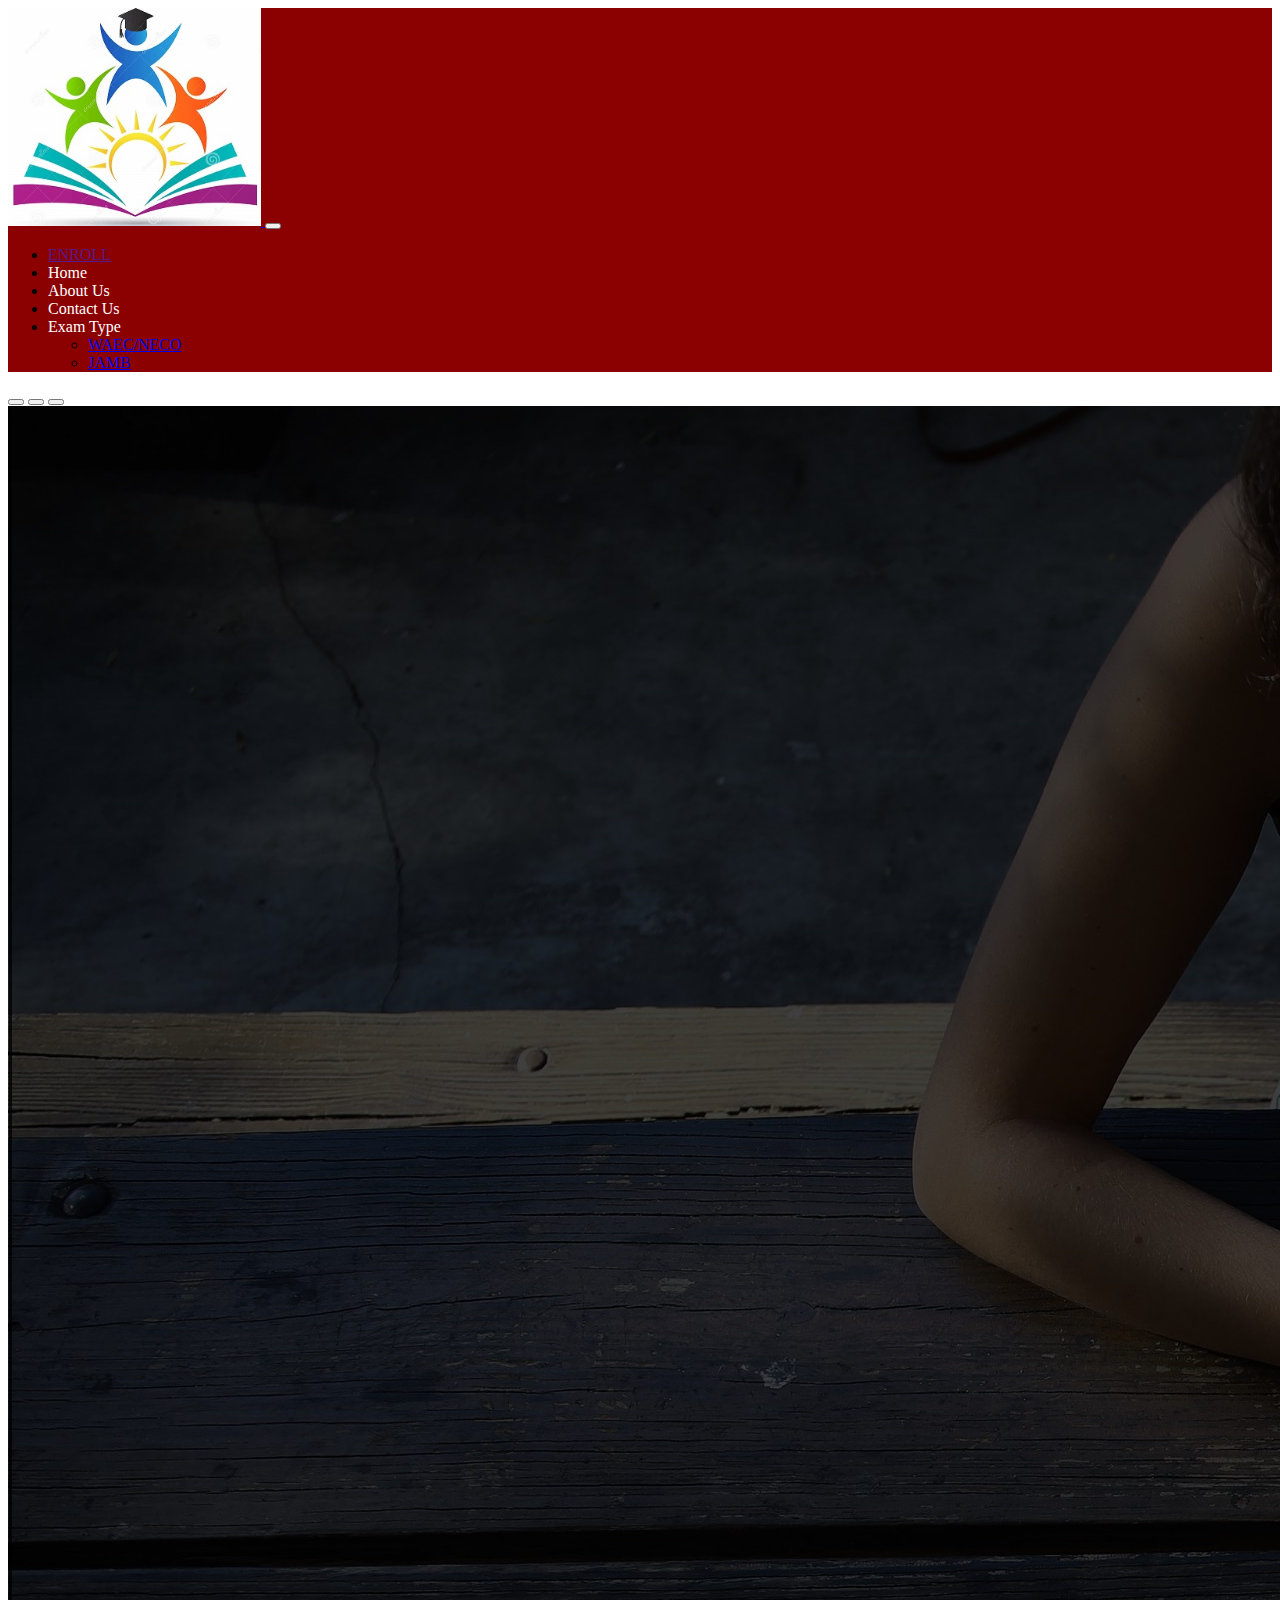
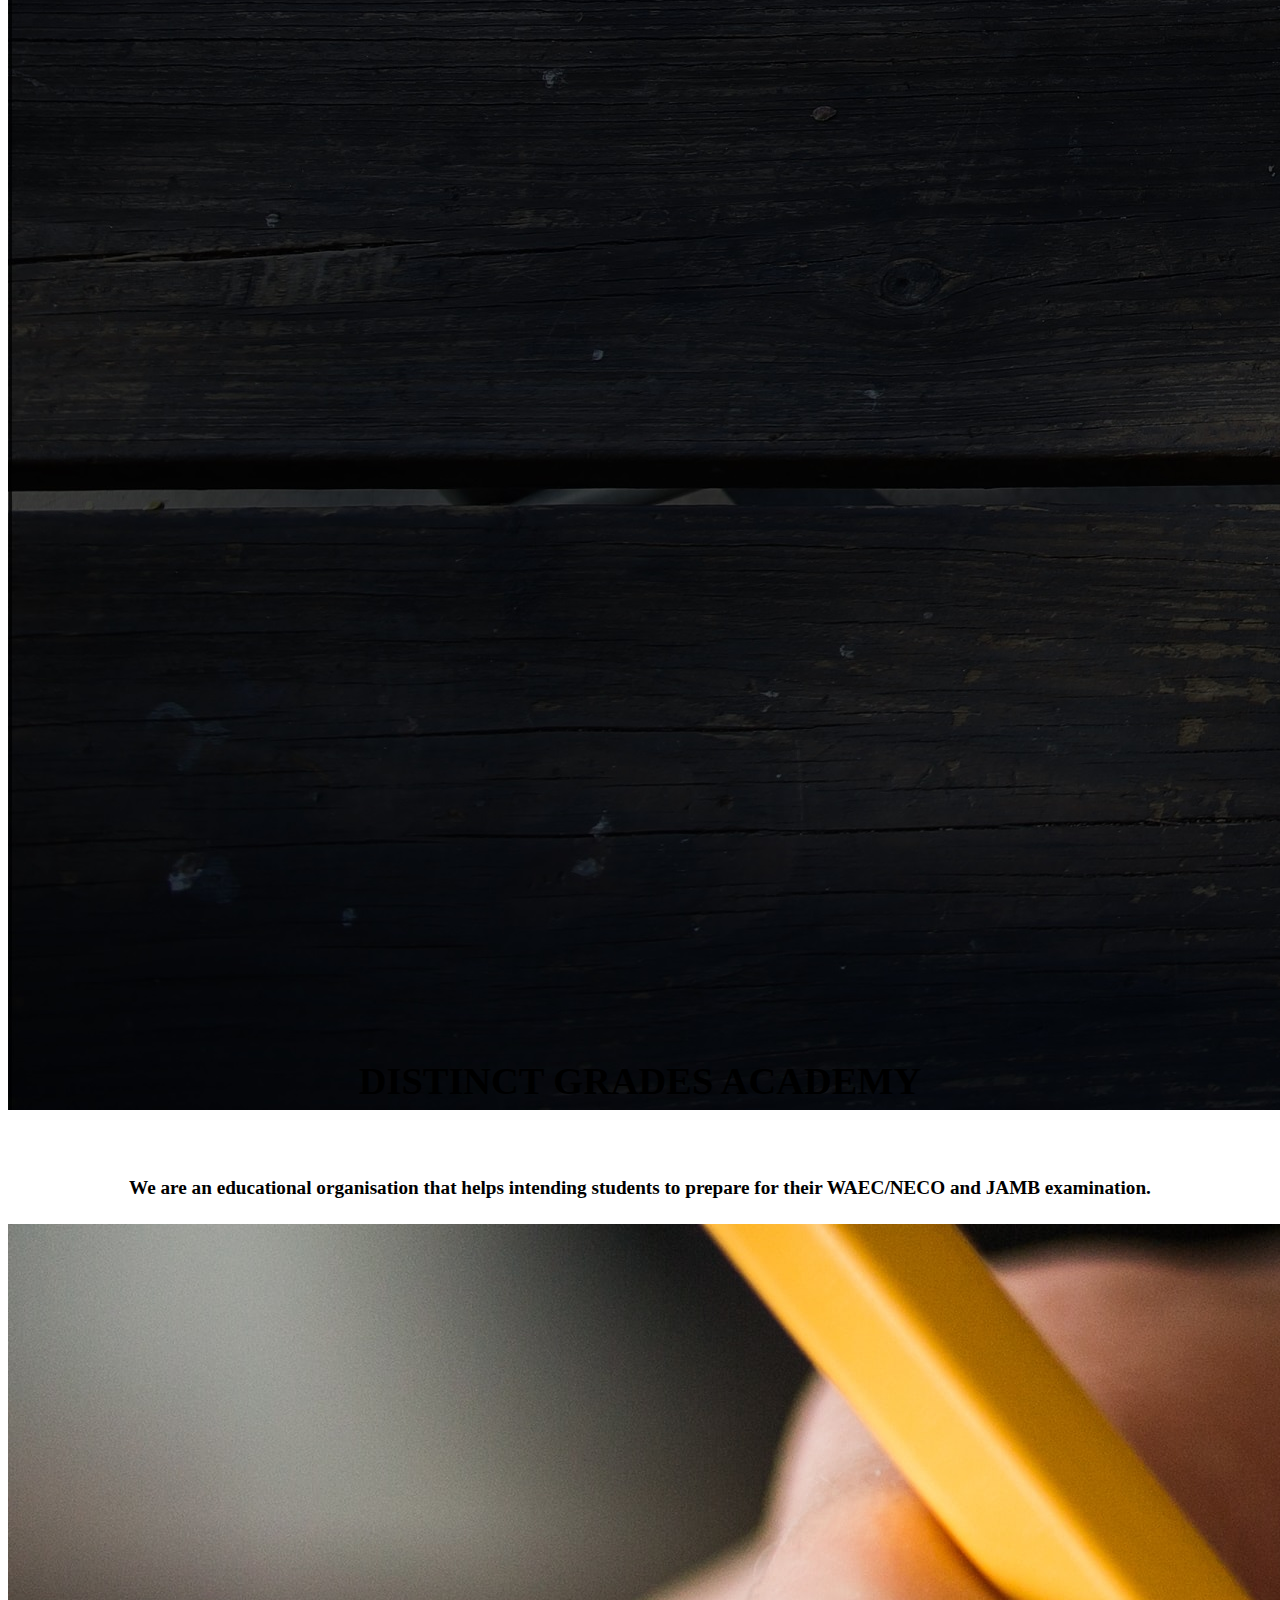
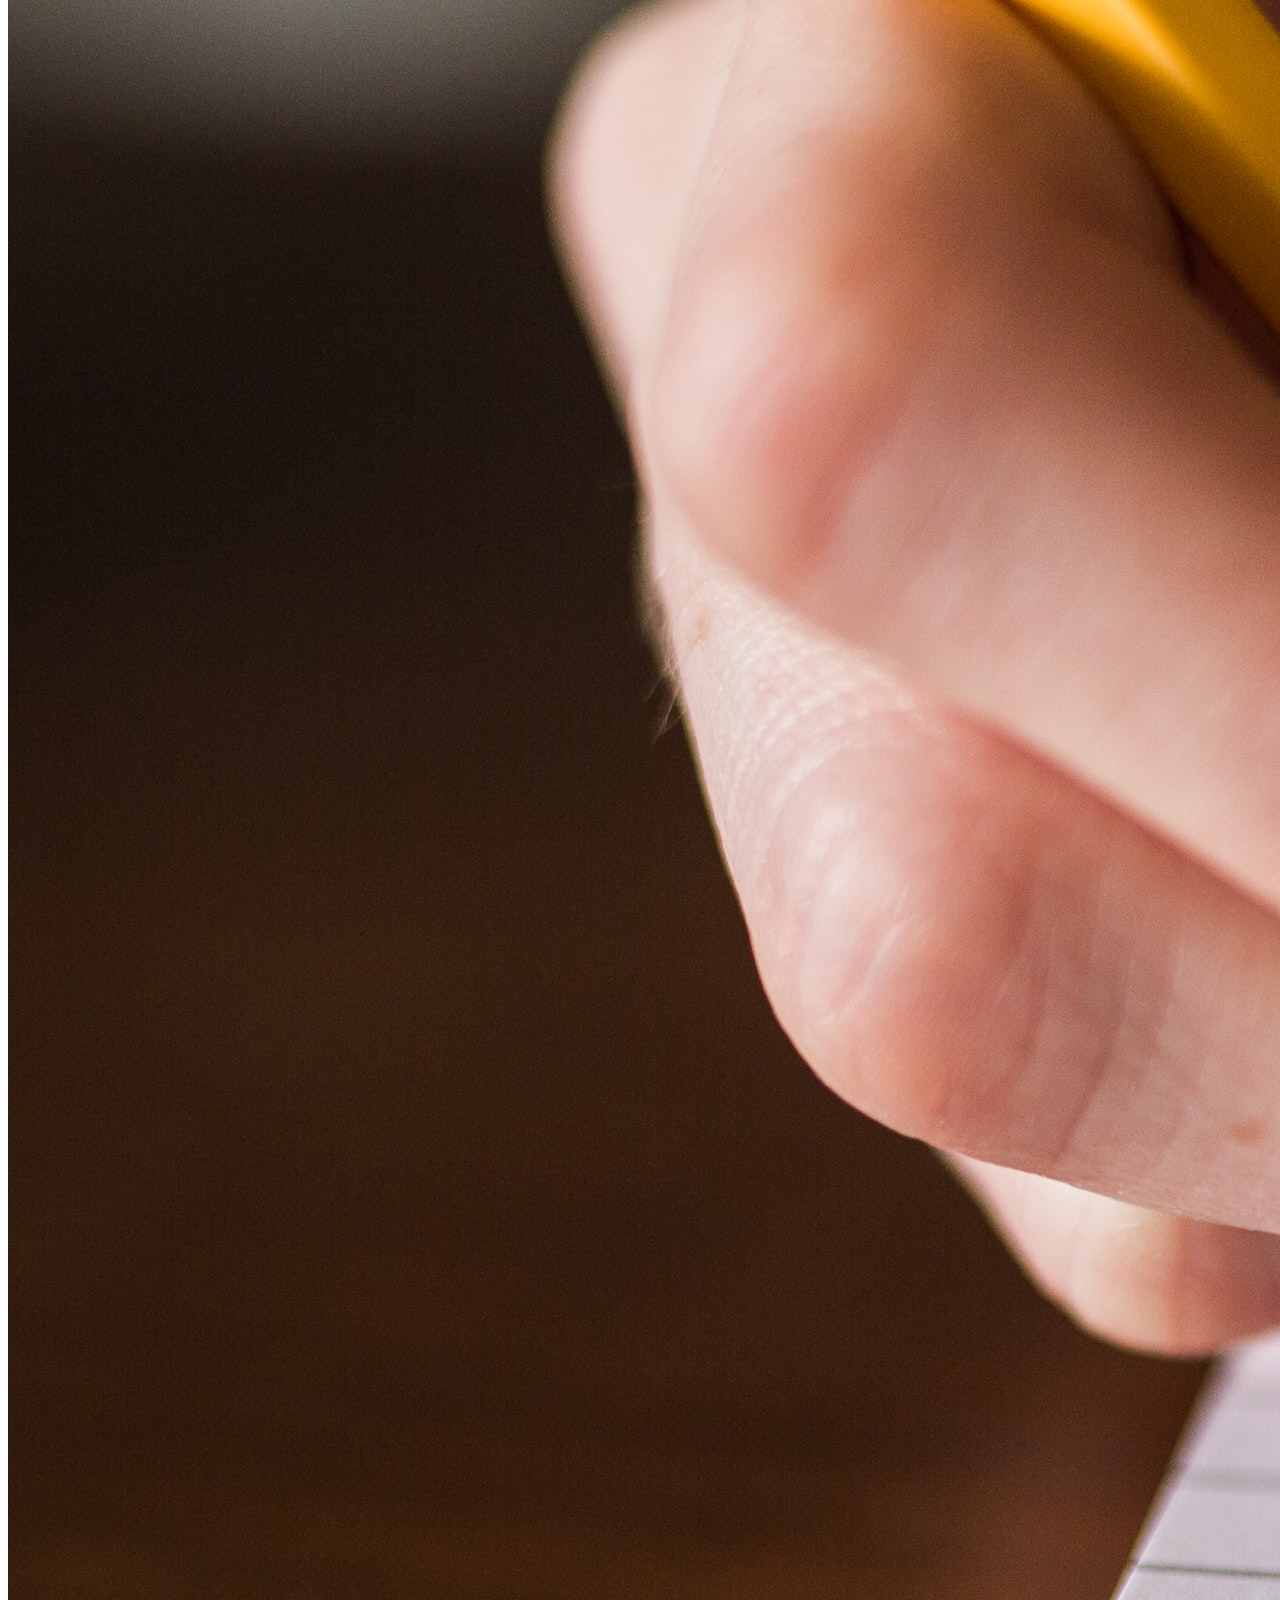
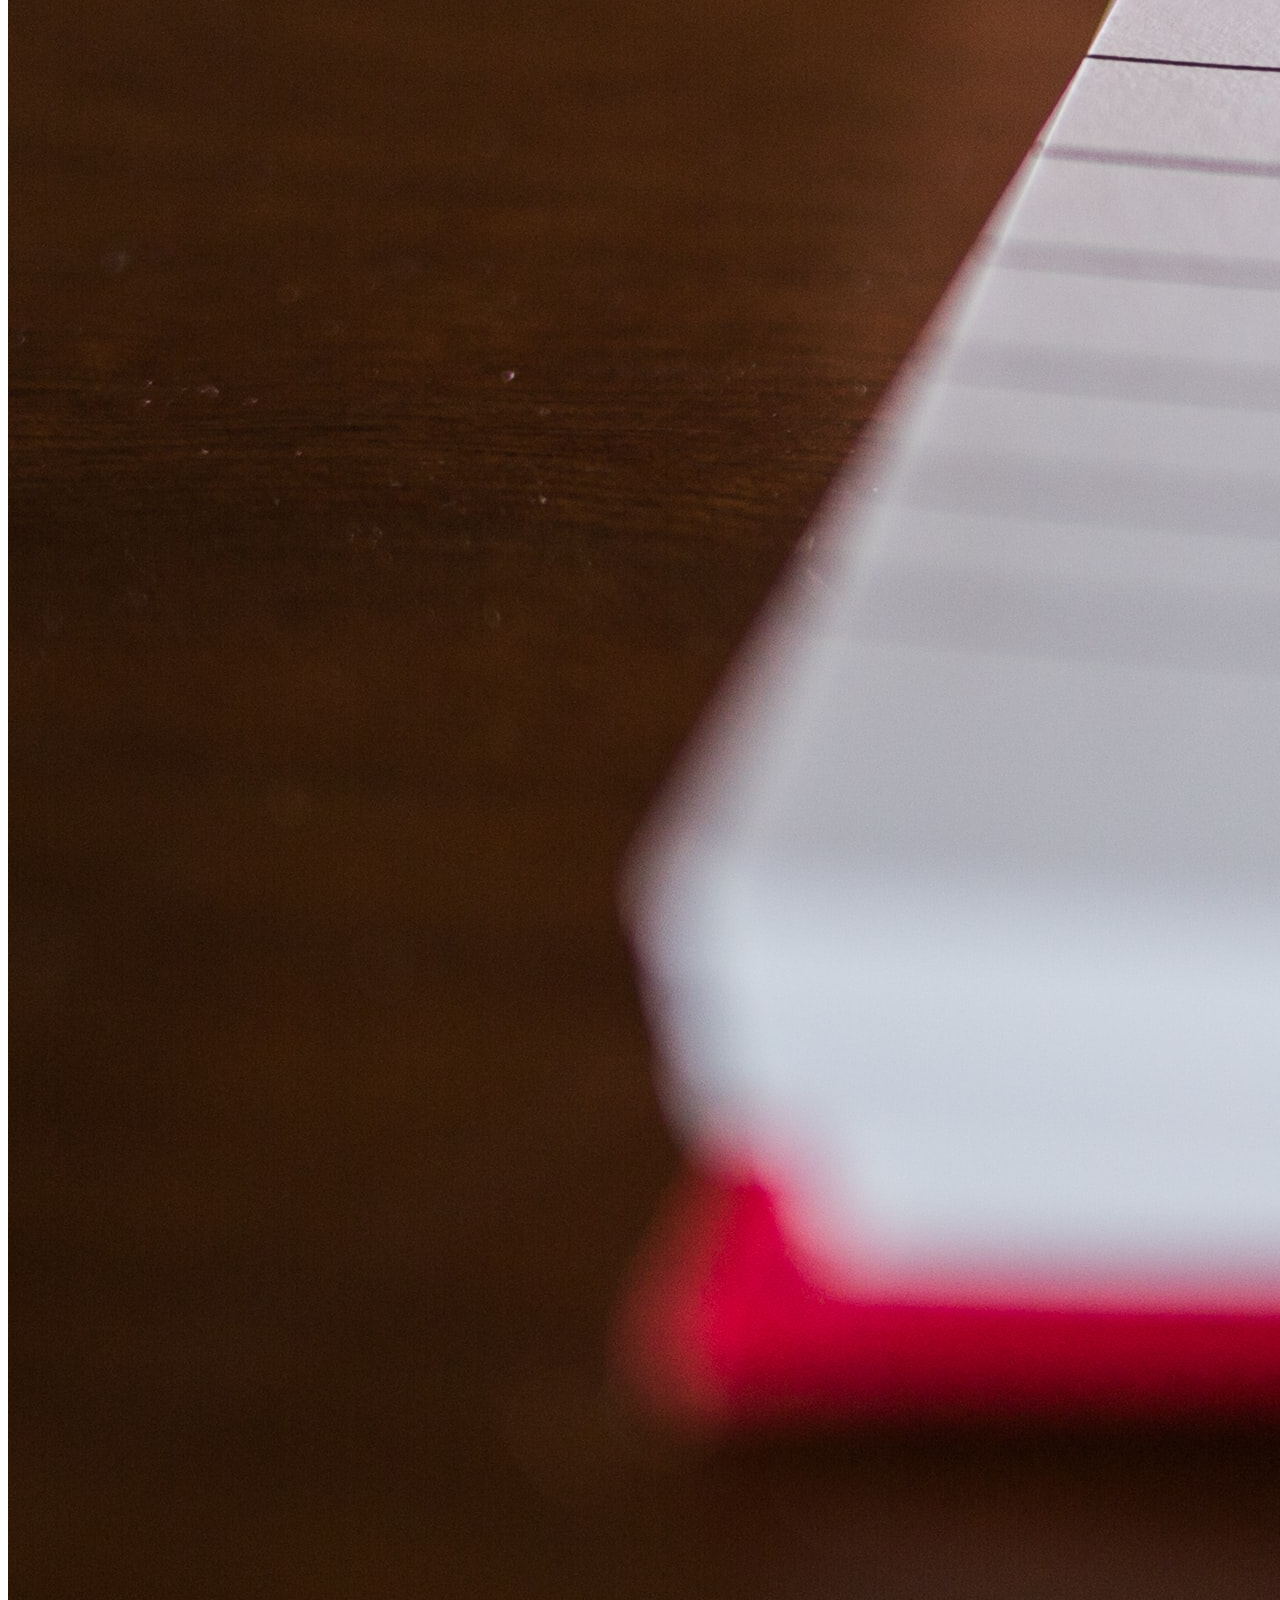
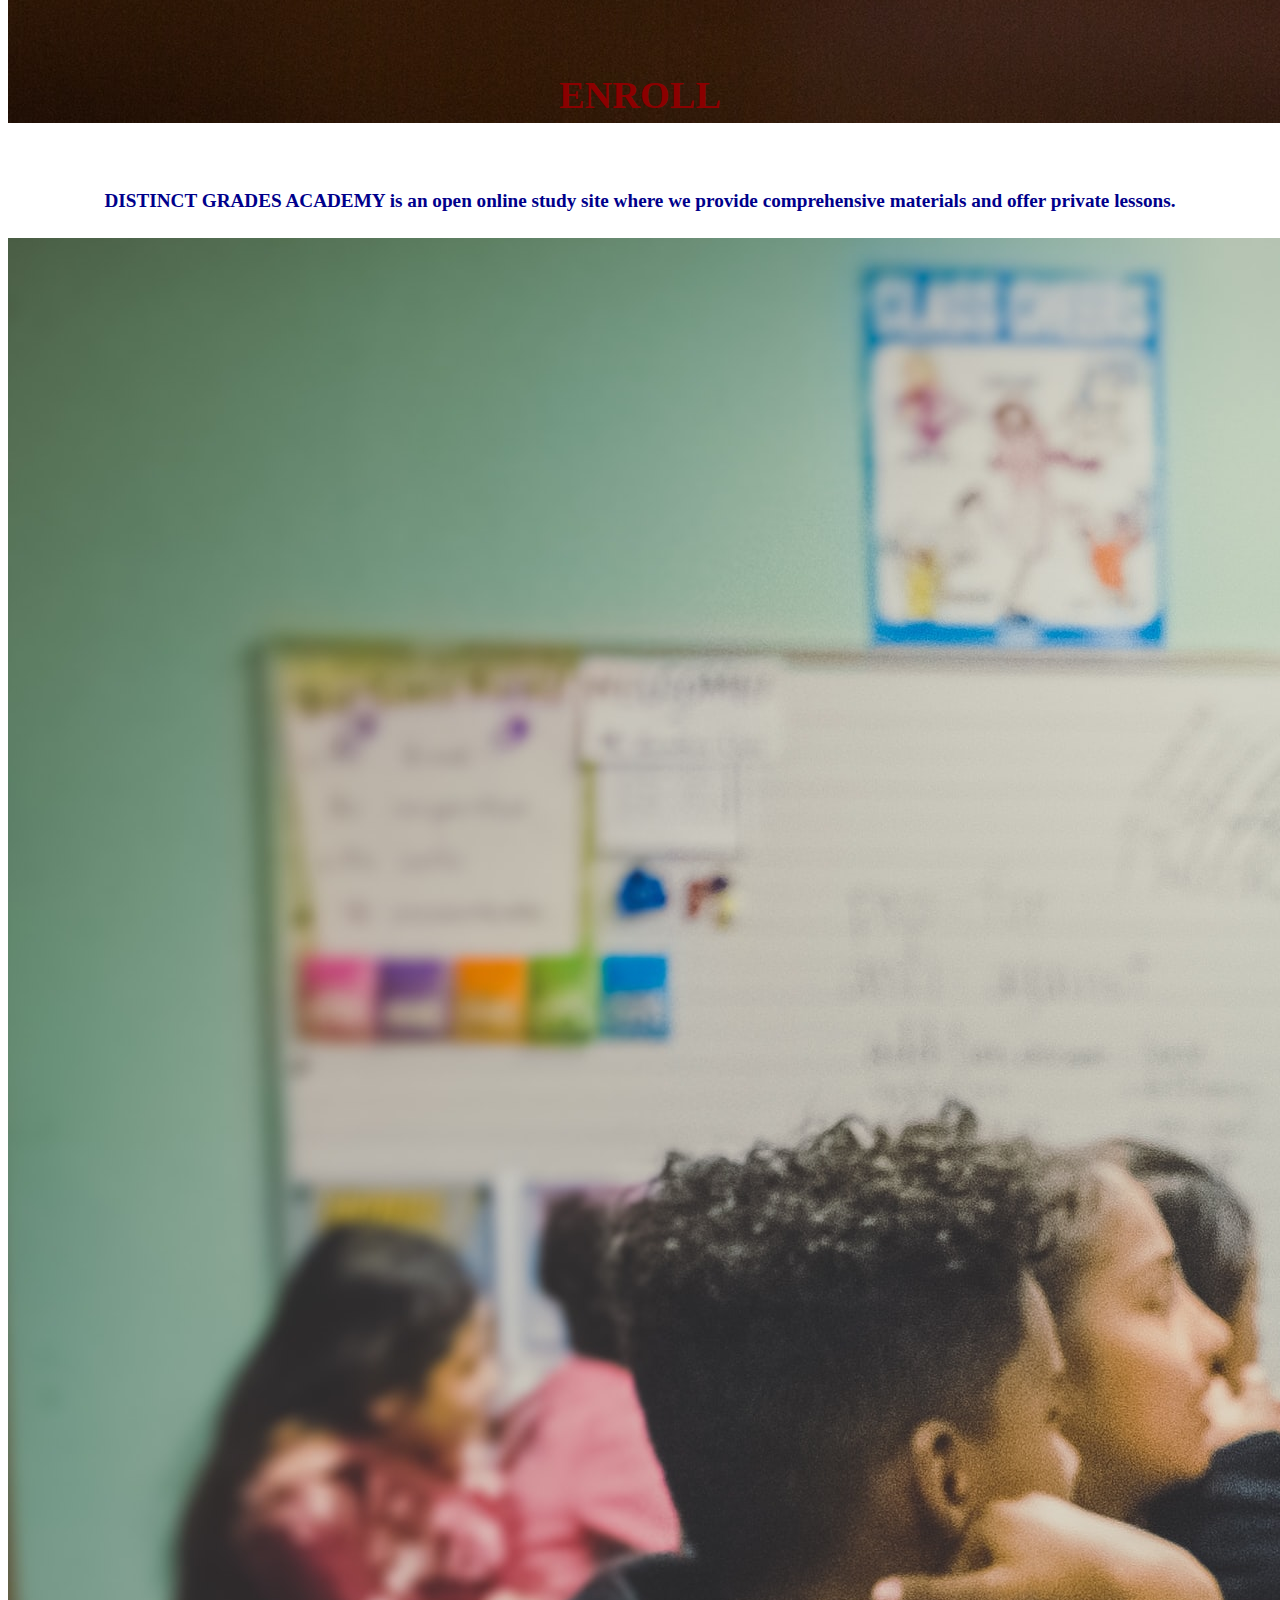
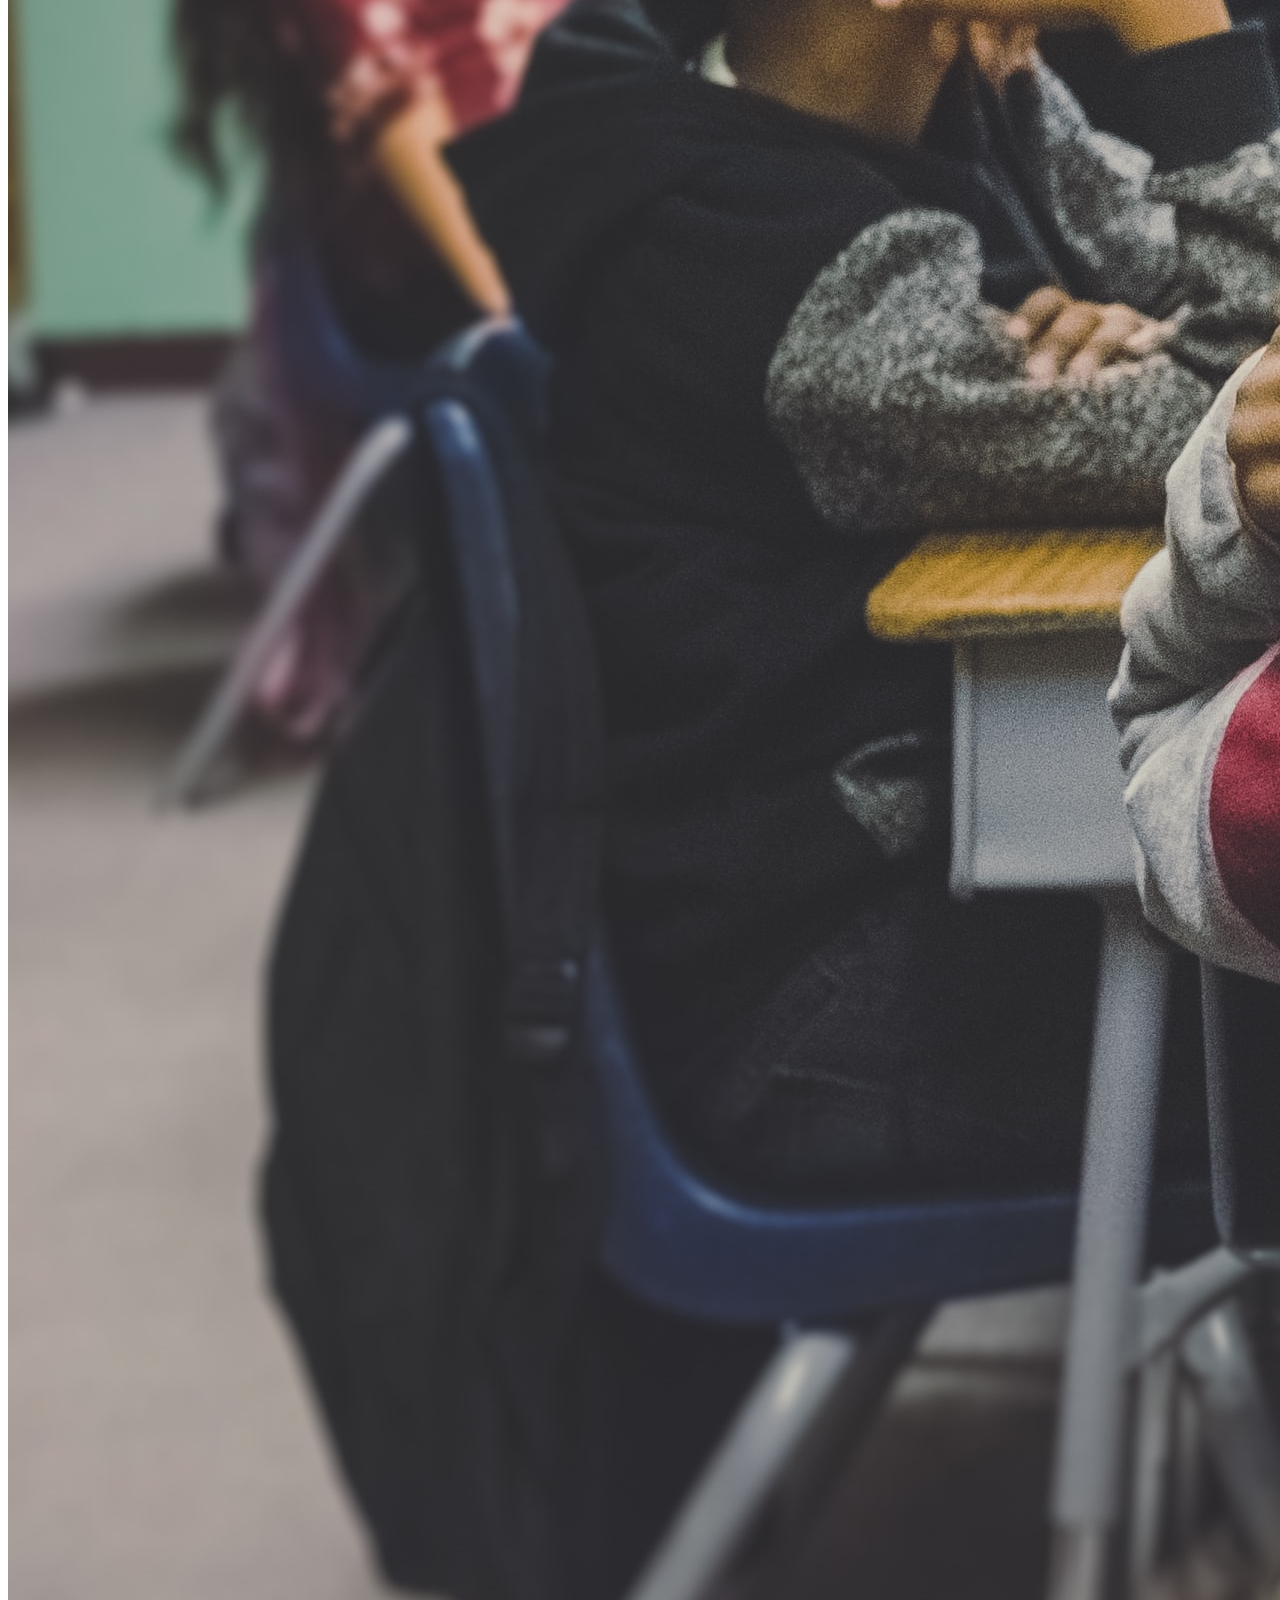
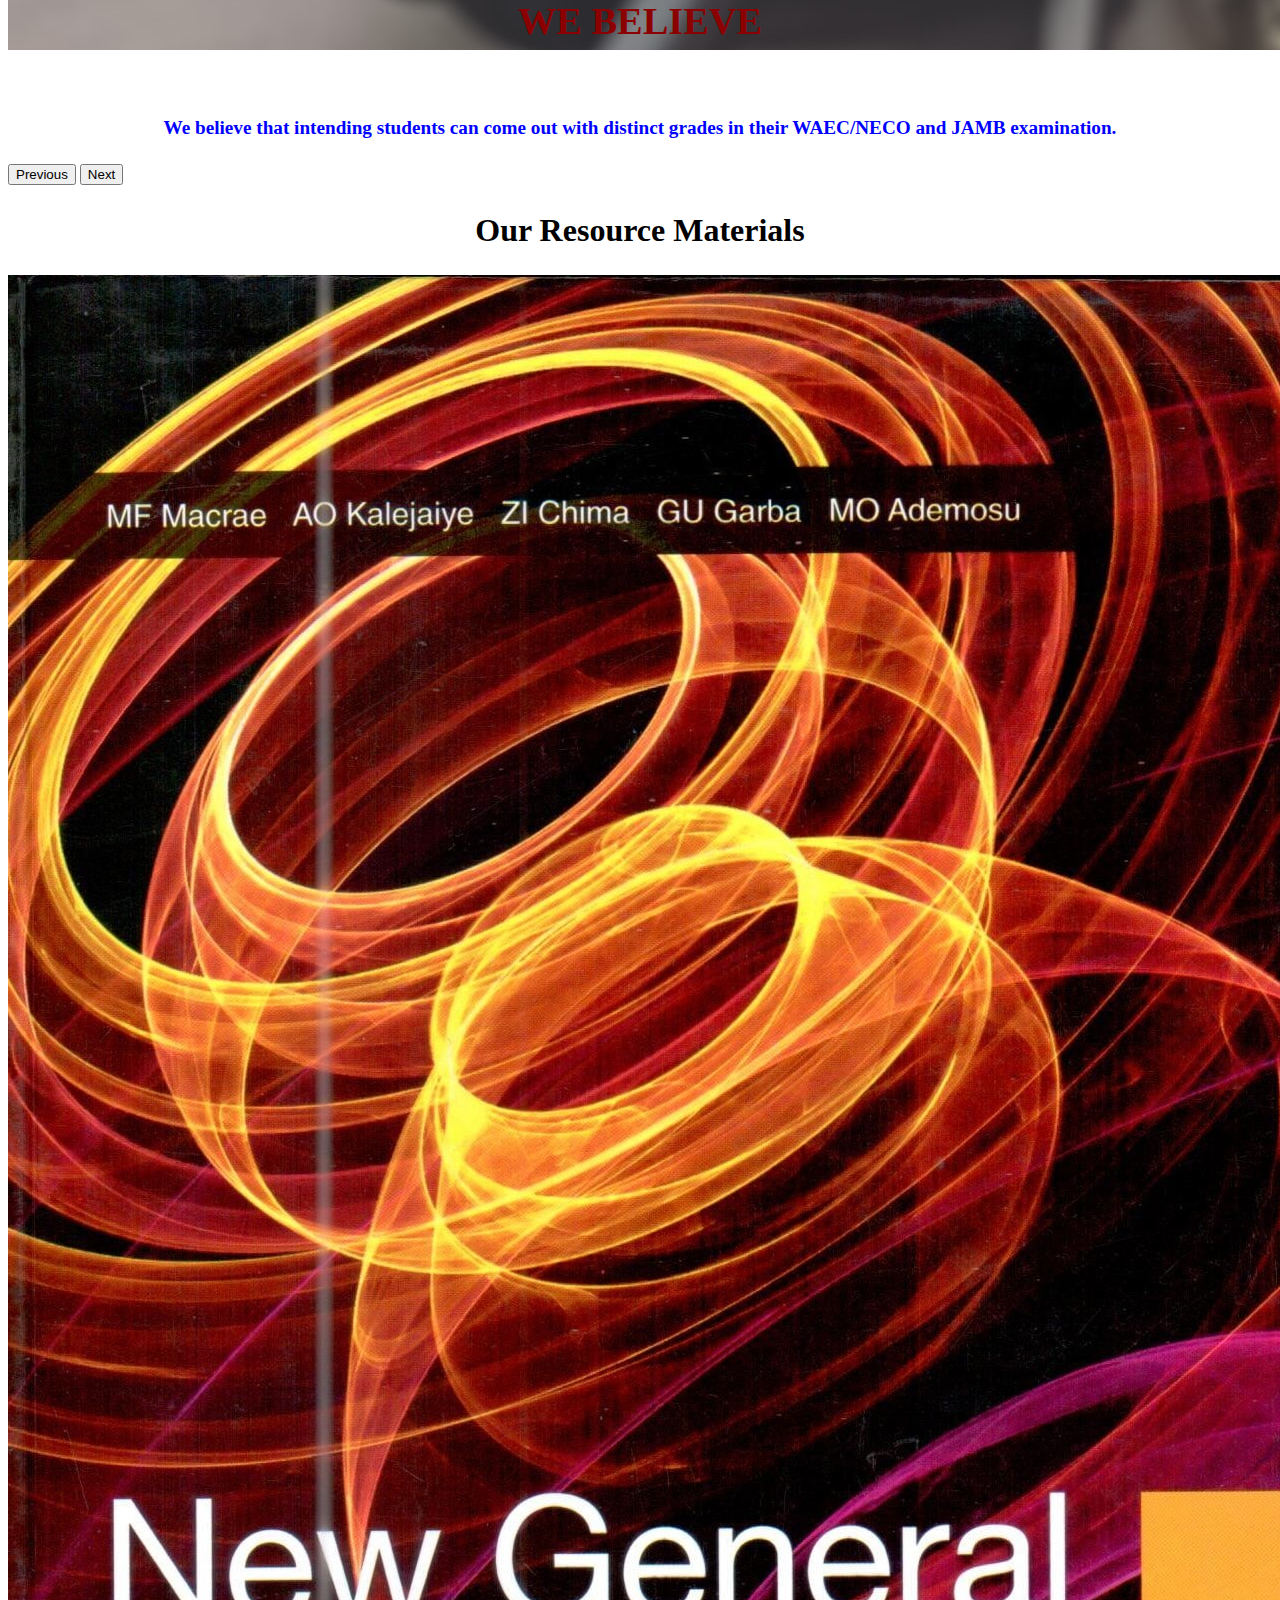
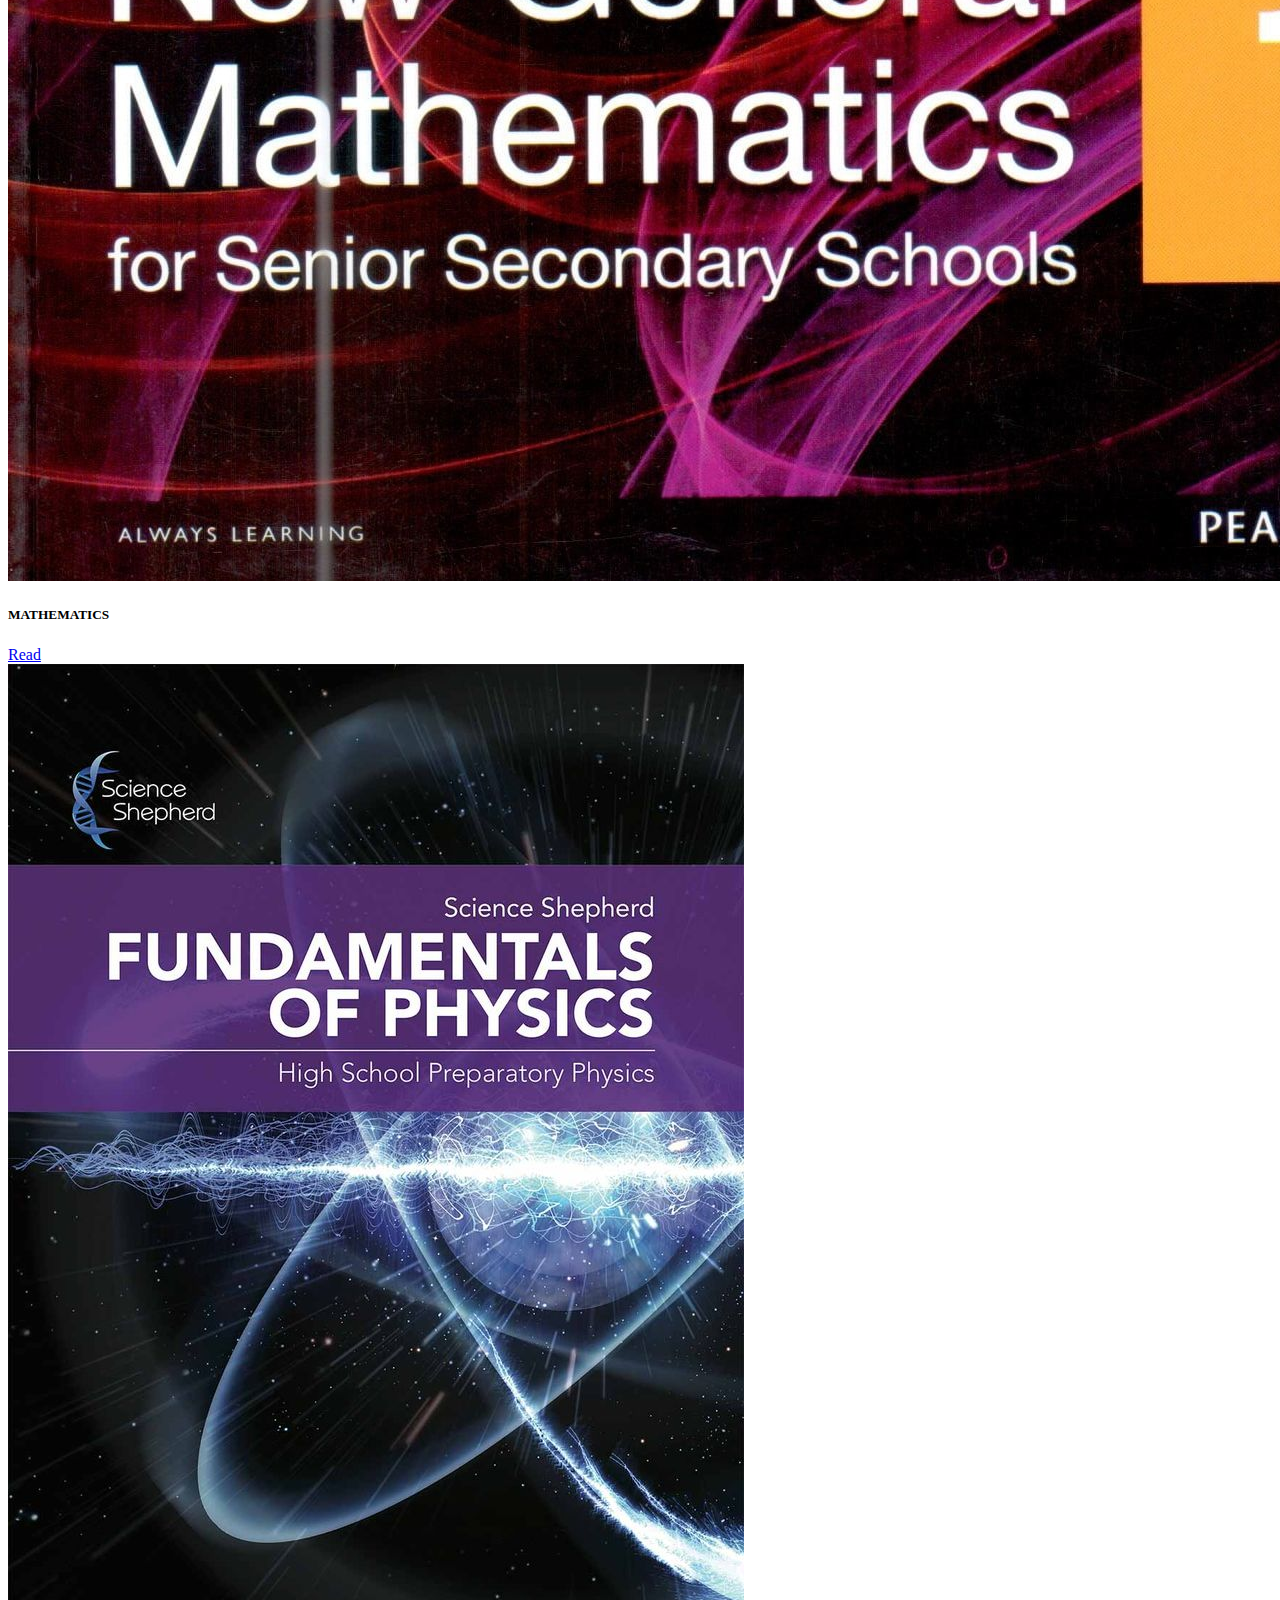
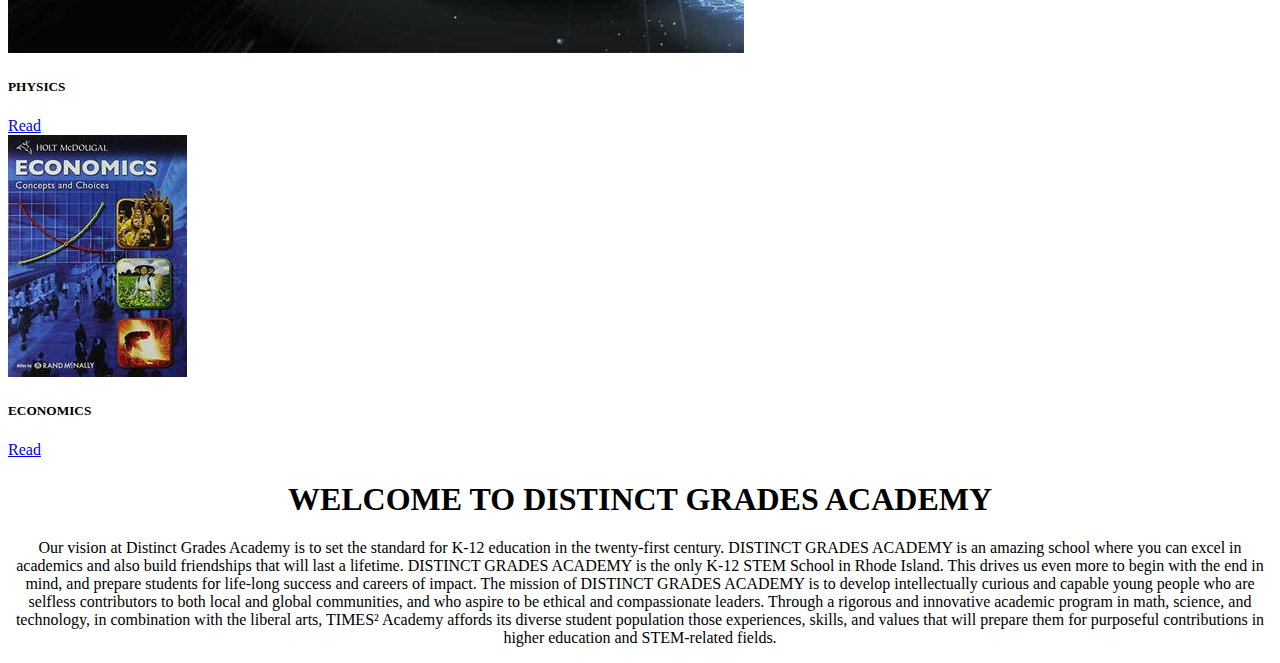
<file: index.html>
<!doctype html>
<html lang="en">
  <head>
    <!-- Required meta tags -->
    <meta charset="utf-8">
    <meta name="viewport" content="width=device-width, initial-scale=1">

    <!-- Bootstrap CSS -->
    <link href="https://cdn.jsdelivr.net/npm/bootstrap@5.1.3/dist/css/bootstrap.min.css" rel="stylesheet" integrity="sha384-1BmE4kWBq78iYhFldvKuhfTAU6auU8tT94WrHftjDbrCEXSU1oBoqyl2QvZ6jIW3" crossorigin="anonymous">
    <link rel="stylesheet" href="style.css">
    <title>DISTINCT GRADES ACADEMY</title>
</head>

<body>
    <nav class="navbar navbar-expand-lg nav-color">
        <div class="container-fluid">
          <a class="navbar-brand" href="#">
            <img src="images/Logo.jpg" alt="" class="img-fluid logo">
          </a>
          <button class="navbar-toggler" type="button" data-bs-toggle="collapse" data-bs-target="#navbarNavDropdown" aria-controls="navbarNavDropdown" aria-expanded="false" aria-label="Toggle navigation">
            <span class="navbar-toggler-icon"></span>
          </button>
          <div class="collapse navbar-collapse  " id="navbarNavDropdown">
            <ul class="navbar-nav ms-auto">
              <li>
                <a href="" class="btn btn-primary">ENROLL</a>
              </li>
              <li class="nav-item">
                <a class="nav-link active" aria-current="page" href="index.html">Home</a>
              </li>
              <li class="nav-item">
                <a class="nav-link" href="about.html">About Us</a>
              </li>
              <li class="nav-item">
                <a class="nav-link" href="contact.html">Contact Us</a>
              </li>
              <li class="nav-item dropdown">
                <a class="nav-link dropdown-toggle" href="#" id="navbarDropdownMenuLink" role="button" data-bs-toggle="dropdown" aria-expanded="false">
                  Exam Type
                </a>
                <ul class="dropdown-menu" aria-labelledby="navbarDropdownMenuLink">
                  <li><a class="dropdown-item" href="waec.html">WAEC/NECO</a></li>
                  <li><a class="dropdown-item" href="jamb.html">JAMB</a></li>
                </ul>
              </li>
            </ul>
          </div>
        </div>
      </nav>
    <!-- Option 1: Bootstrap Bundle with Popper -->
    <script src="https://cdn.jsdelivr.net/npm/bootstrap@5.1.3/dist/js/bootstrap.bundle.min.js" integrity="sha384-ka7Sk0Gln4gmtz2MlQnikT1wXgYsOg+OMhuP+IlRH9sENBO0LRn5q+8nbTov4+1p" crossorigin="anonymous"></script>

<!-- home -->
    <section id="home">
        <div id="carouselExampleIndicators" class="carousel slide" data-bs-ride="carousel">
            <div class="carousel-indicators">
              <button type="button" data-bs-target="#carouselExampleIndicators" data-bs-slide-to="0" class="active" aria-current="true" aria-label="Slide 1"></button>
              <button type="button" data-bs-target="#carouselExampleIndicators" data-bs-slide-to="1" aria-label="Slide 2"></button>
              <button type="button" data-bs-target="#carouselExampleIndicators" data-bs-slide-to="2" aria-label="Slide 3"></button>
            </div>
            <div class="carousel-inner">
              <div class="carousel-item active text-center">
                <img src="images/alexis.jpg" class="d-block w-100" alt="..." >
                <div class="carousel-caption">
                  <h1 style="text-align: center;">DISTINCT GRADES ACADEMY</h1><br>
                  <h4 style="text-align: center;">We are an educational organisation that helps intending students to prepare for their WAEC/NECO and JAMB examination.</h4>
                </div>
                </div>
              
              <div class="carousel-item text-center">
                <img src="images/thought-catalog-RdmLSJR-tq8-unsplash (1) - Copy.jpg" class="d-block w-100" alt="...">
                <div class="carousel-caption">
                  <h1 style="text-align: center; color: darkred;">ENROLL</h1><br>
                  <h4 style="text-align: center; color: darkblue;">DISTINCT GRADES ACADEMY is an open online study site where we provide comprehensive materials and offer private lessons.</h4>
                </div>
              </div>
              
              <div class="carousel-item text-center">
                <img src="images/kenny-eliason-zFSo6bnZJTw-unsplash - Copy.jpg" class="d-block w-100" alt="...">
                <div class="carousel-caption">
                  <h1 style="text-align: center; color: darkred;">WE BELIEVE</h1><br>
                  <h4 style="text-align: center; color: blue;">We believe that intending students can come out with distinct grades in their WAEC/NECO and JAMB examination.</h4>
                </div>
              </div>
              </div>
              
            <button class="carousel-control-prev" type="button" data-bs-target="#carouselExampleIndicators" data-bs-slide="prev">
              <span class="carousel-control-prev-icon" aria-hidden="true"></span>
              <span class="visually-hidden">Previous</span>
            </button>
            <button class="carousel-control-next" type="button" data-bs-target="#carouselExampleIndicators" data-bs-slide="next">
              <span class="carousel-control-next-icon" aria-hidden="true"></span>
              <span class="visually-hidden">Next</span>
            </button>
          </div>
    </section>
   
    <section>
      <h2 class="resource" style="text-align: center; color: black; font-size: xx-large;">Our Resource Materials</h2>
      <div class="container-fluid">
        <div class="row mt-3">
          <div class="col-md-4">
            <div class="card" style="width: 18rem;">
              <img src="images/maths.jpeg" class="card-img-top" alt="...">
              <div class="card-body">
                <h5 class="card-title">MATHEMATICS</h5>
                <a href="#" class="btn btn-primary">Read</a>
              </div>
            </div>
          </div>
          <div class="col-md-4">
            <div class="card" style="width: 18rem;">
              <img src="images/physics.jpg" class="card-img-top" alt="...">
              <div class="card-body">
                <h5 class="card-title">PHYSICS</h5>
                <a href="#" class="btn btn-primary">Read</a>
              </div>
            </div>
          </div>
          <div class="col-md-4">
            <div class="card" style="width: 18rem;">
              <img src="images/economics.jpg" class="card-img-top" alt="...">
              <div class="card-body">
                <h5 class="card-title">ECONOMICS</h5>
                <a href="#" class="btn btn-primary">Read</a>
              </div>
            </div>
          </div>
        </div>
      </div>
    </section>

    <section>
      <div class="content">
        <h1 style="color: black; font-size: xx-large;">WELCOME TO DISTINCT GRADES ACADEMY</h1>
        <p>
          Our vision at Distinct Grades Academy is to set the standard for K-12 education in the twenty-first century. DISTINCT GRADES ACADEMY is an amazing school where you can excel in academics and also build friendships that will last a lifetime.
          DISTINCT GRADES ACADEMY is the only K-12 STEM School in Rhode Island. This drives us even more to begin with the end in mind, and prepare students for life-long success and careers of impact.
          
          The mission of DISTINCT GRADES ACADEMY is to develop intellectually curious and capable young people who are selfless contributors to both local and global communities, and who aspire to be ethical and compassionate leaders. Through a rigorous and innovative academic program in math, science, and technology, in combination with the liberal arts, TIMES² Academy affords its diverse student population those experiences, skills, and values that will prepare them for purposeful contributions in higher education and STEM-related fields.</p>
      </div>
    </section>
    <section>
      <div>
        
      </div>
    </section>
    <script src="https://cdn.jsdelivr.net/npm/bootstrap@5.1.3/dist/js/bootstrap.bundle.min.js" integrity="sha384-ka7Sk0Gln4gmtz2MlQnikT1wXgYsOg+OMhuP+IlRH9sENBO0LRn5q+8nbTov4+1p" crossorigin="anonymous"></script
</body>
</html>
</file>
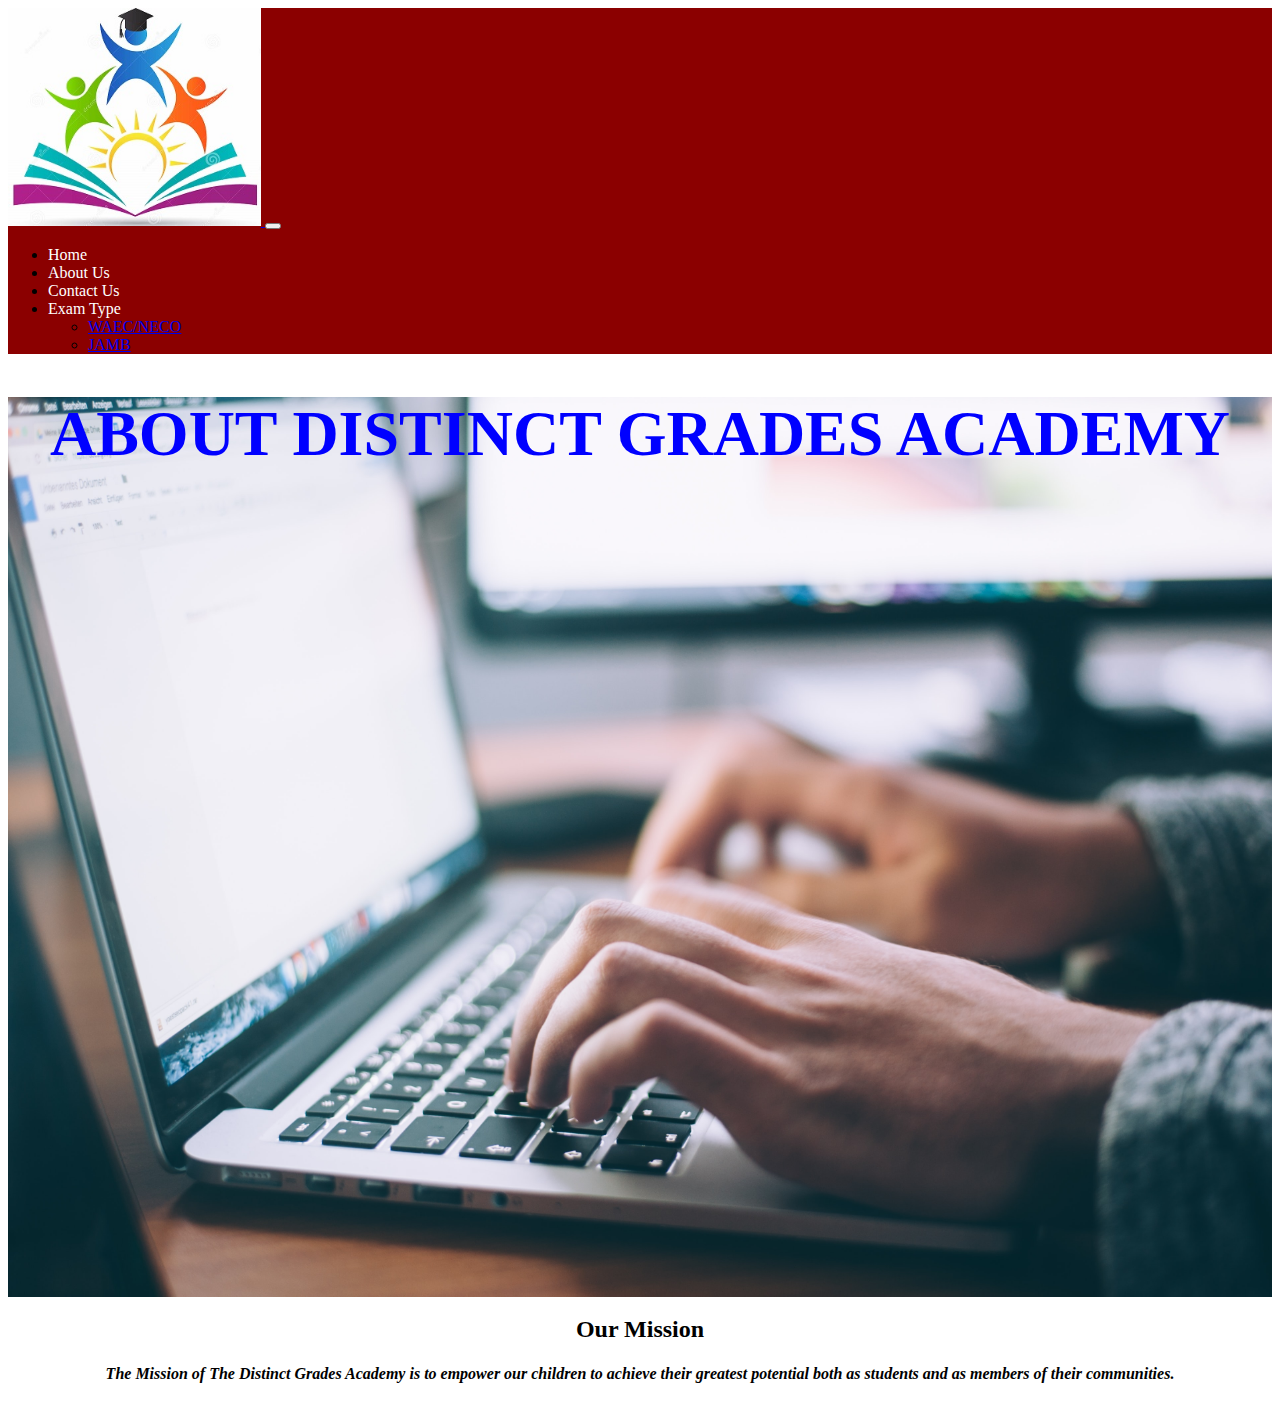
<file: about.html>
<!DOCTYPE html>
<html lang="en">
<head>
    <meta charset="UTF-8">
    <meta http-equiv="X-UA-Compatible" content="IE=edge">
    <meta name="viewport" content="width=device-width, initial-scale=1.0">
    <title>About Us</title>
    <link rel="stylesheet" href="style.css">
    <link href="https://cdn.jsdelivr.net/npm/bootstrap@5.1.3/dist/css/bootstrap.min.css" rel="stylesheet" integrity="sha384-1BmE4kWBq78iYhFldvKuhfTAU6auU8tT94WrHftjDbrCEXSU1oBoqyl2QvZ6jIW3" crossorigin="anonymous">

</head>
    
  <body>
    <nav class="navbar navbar-expand-lg nav-color">
        <div class="container ms-auto">
          <a class="navbar-brand" href="#">
            <img src="images/Logo.jpg" alt="" class="img-fluid logo">
          </a>
          <button class="navbar-toggler" type="button" data-bs-toggle="collapse" data-bs-target="#navbarNavDropdown" aria-controls="navbarNavDropdown" aria-expanded="false" aria-label="Toggle navigation">
            <span class="navbar-toggler-icon"></span>
          </button>
          <div class="collapse navbar-collapse  " id="navbarNavDropdown">
            <ul class="navbar-nav ms-auto">
              <li class="nav-item">
                <a class="nav-link active" aria-current="page" href="index.html">Home</a>
              </li>
              <li class="nav-item">
                <a class="nav-link" href="about.html">About Us</a>
              </li>
              <li class="nav-item">
                <a class="nav-link" href="contact.html">Contact Us</a>
              </li>
              <li class="nav-item dropdown">
                <a class="nav-link dropdown-toggle" href="#" id="navbarDropdownMenuLink" role="button" data-bs-toggle="dropdown" aria-expanded="false">
                  Exam Type
                </a>
                <ul class="dropdown-menu" aria-labelledby="navbarDropdownMenuLink">
                  <li><a class="dropdown-item" href="waec.html">WAEC/NECO</a></li>
                  <li><a class="dropdown-item" href="jamb.html">JAMB</a></li>
                </ul>
              </li>
            </ul>
          </div>
        </div>
      </nav>

      <section>
        <div class="about">
          <h1 class="aboutus" style="color: blue; padding-bottom: 0cap;">ABOUT DISTINCT GRADES ACADEMY</h1>
        </div>
        <div>
         <h2 style="color: black; text-align: center;">Our Mission</h2>
         <p></p>
         <h4 style="text-align: center; font-style: italic;">The Mission of The Distinct Grades Academy is to empower our children to achieve their greatest potential both as students and as members of their communities.
        </h4>
        </div>
      </section>

      <script src="https://cdn.jsdelivr.net/npm/bootstrap@5.1.3/dist/js/bootstrap.bundle.min.js" integrity="sha384-ka7Sk0Gln4gmtz2MlQnikT1wXgYsOg+OMhuP+IlRH9sENBO0LRn5q+8nbTov4+1p" crossorigin="anonymous"></script>
  </body>
</html>
</file>
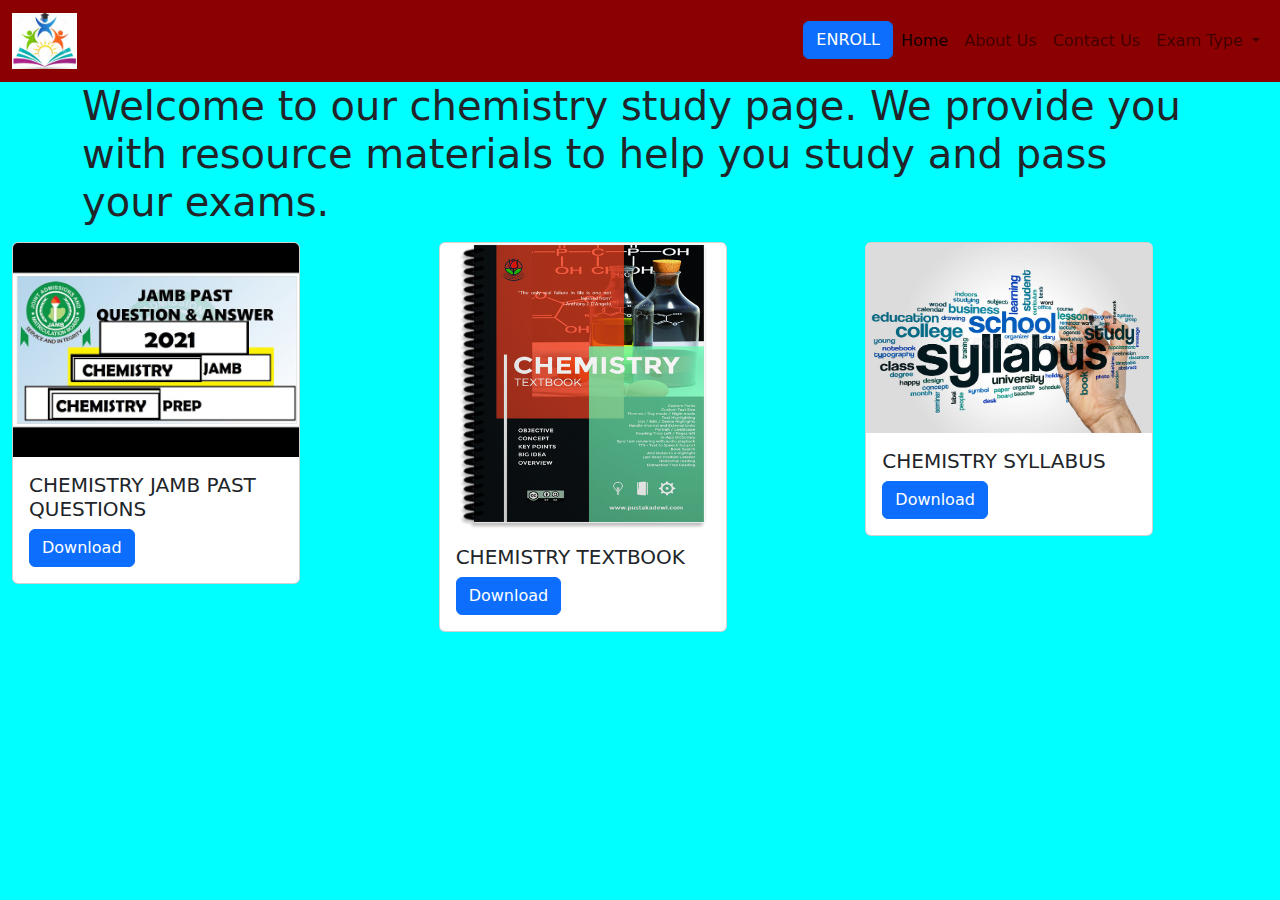
<file: chemistry.html>
<!DOCTYPE html>
<html lang="en">
<head>
    <meta charset="UTF-8">
    <meta http-equiv="X-UA-Compatible" content="IE=edge">
    <meta name="viewport" content="width=device-width, initial-scale=1.0">
    <title>Chemistry</title>
    <link rel="stylesheet" href="style.css">
    <link rel="stylesheet" href="bootstrap.css">
    <link href="https://cdn.jsdelivr.net/npm/bootstrap@5.1.3/dist/css/bootstrap.min.css" rel="stylesheet" integrity="sha384-1BmE4kWBq78iYhFldvKuhfTAU6auU8tT94WrHftjDbrCEXSU1oBoqyl2QvZ6jIW3" crossorigin="anonymous">

</head>
<body class="physics">
    <nav class="navbar navbar-expand-lg nav-color">
        <div class="container-fluid">
          <a class="navbar-brand" href="#">
            <img src="images/Logo.jpg" alt="" class="img-fluid logo">
          </a>
          <button class="navbar-toggler" type="button" data-bs-toggle="collapse" data-bs-target="#navbarNavDropdown" aria-controls="navbarNavDropdown" aria-expanded="false" aria-label="Toggle navigation">
            <span class="navbar-toggler-icon"></span>
          </button>
          <div class="collapse navbar-collapse  " id="navbarNavDropdown">
            <ul class="navbar-nav ms-auto">
              <li>
                <a href="" class="btn btn-primary">ENROLL</a>
              </li>
              <li class="nav-item">
                <a class="nav-link active" aria-current="page" href="index.html">Home</a>
              </li>
              <li class="nav-item">
                <a class="nav-link" href="about.html">About Us</a>
              </li>
              <li class="nav-item">
                <a class="nav-link" href="contact.html">Contact Us</a>
              </li>
              <li class="nav-item dropdown">
                <a class="nav-link dropdown-toggle" href="#" id="navbarDropdownMenuLink" role="button" data-bs-toggle="dropdown" aria-expanded="false">
                  Exam Type
                </a>
                <ul class="dropdown-menu" aria-labelledby="navbarDropdownMenuLink">
                  <li><a class="dropdown-item" href="waec.html">WAEC/NECO</a></li>
                  <li><a class="dropdown-item" href="jamb.html">JAMB</a></li>
                </ul>
              </li>
            </ul>
          </div>
        </div>
      </nav>
    <section>
        <div class="container">
            <div>
                <h1>Welcome to our chemistry study page. We provide you with resource materials to help you study and pass your exams.</h1>
            </div>
        </div>
    </section>
    <section>
        <div class="container-fluid">
            <div class="row mt-3">
              <div class="col-md-4">
                <div class="card" style="width: 18rem;">
                  <img src="images/chem jamb.jpg" class="card-img-top" alt="...">
                  <div class="card-body">
                    <h5 class="card-title">CHEMISTRY JAMB PAST QUESTIONS</h5>
                    <a href="Document/waec_Chemistry2_November_2000.pdf" class="btn btn-primary" download="download">Download</a>
                  </div>
                </div>
              </div>
              <div class="col-md-4">
                <div class="card" style="width: 18rem;">
                  <img src="images/chemistry.png" class="card-img-top" alt="...">
                  <div class="card-body">
                    <h5 class="card-title">CHEMISTRY TEXTBOOK</h5>
                    <a href="Document/Chemistry-LR.pdf" class="btn btn-primary" download="download">Download</a>
                  </div>
                </div>
              </div>
              <div class="col-md-4">
                <div class="card" style="width: 18rem;">
                  <img src="images/syllabus-word-cloud-concept-grey-background-90731525 (1).jpg" class="card-img-top" alt="...">
                  <div class="card-body">
                    <h5 class="card-title">CHEMISTRY SYLLABUS</h5>
                    <a href="Document/Chemistry.pdf" class="btn btn-primary" download="download">Download</a>
                  </div>
                </div>
              </div>
            </div>
          </div>
    </section>
    <script src="https://cdn.jsdelivr.net/npm/bootstrap@5.1.3/dist/js/bootstrap.bundle.min.js" integrity="sha384-ka7Sk0Gln4gmtz2MlQnikT1wXgYsOg+OMhuP+IlRH9sENBO0LRn5q+8nbTov4+1p" crossorigin="anonymous"></script
    <script src="index.js"></script>
</body>
</html>
</file>
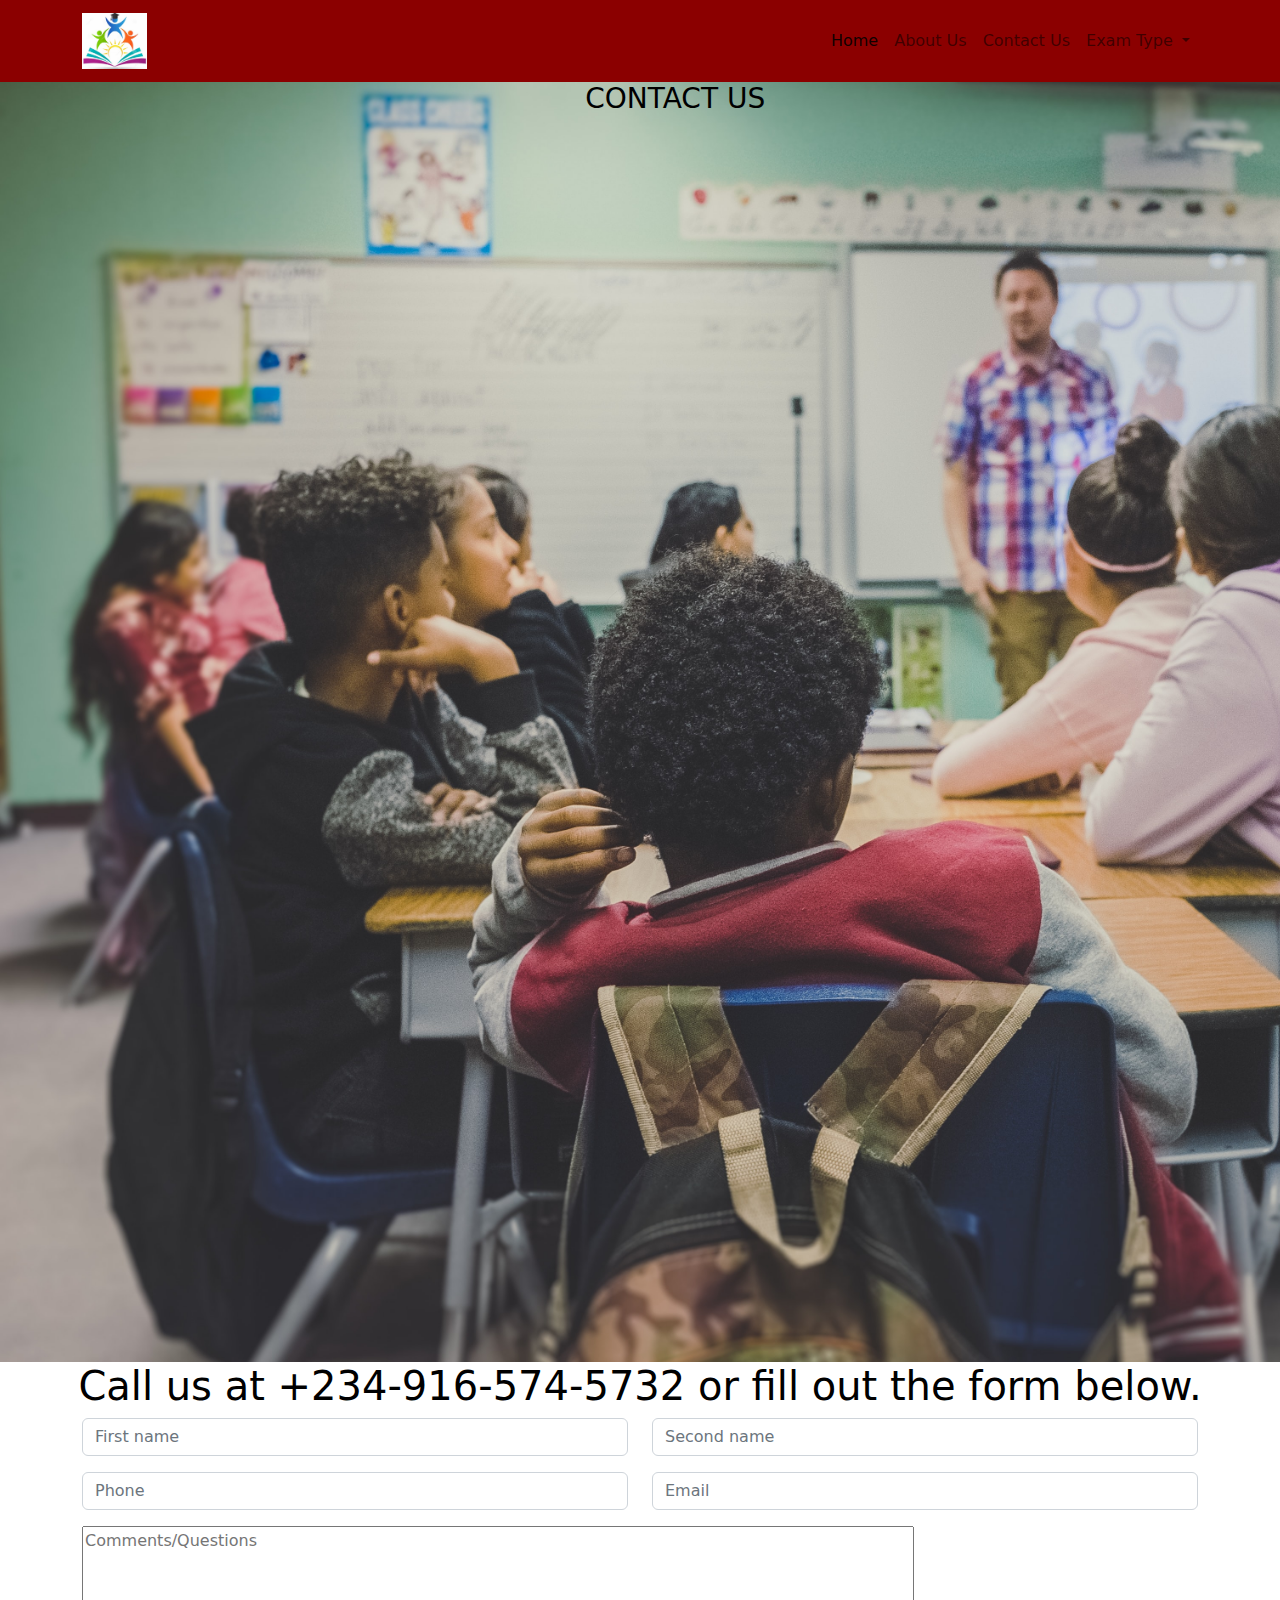
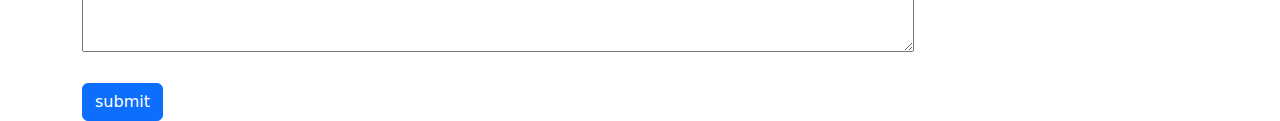
<file: contact.html>
<!DOCTYPE html>
<html lang="en">
<head>
    <meta charset="UTF-8">
    <meta http-equiv="X-UA-Compatible" content="IE=edge">
    <meta name="viewport" content="width=device-width, initial-scale=1.0">
    <title>Document</title>
    <link rel="stylesheet" href="style.css">
    <link rel="stylesheet" href="bootstrap.css">
    <link href="https://cdn.jsdelivr.net/npm/bootstrap@5.1.3/dist/css/bootstrap.min.css" rel="stylesheet" integrity="sha384-1BmE4kWBq78iYhFldvKuhfTAU6auU8tT94WrHftjDbrCEXSU1oBoqyl2QvZ6jIW3" crossorigin="anonymous">
</head>
<body>
    <nav class="navbar navbar-expand-lg nav-color3">
        <div class="container ms-auto">
          <a class="navbar-brand" href="#">
            <img src="images/Logo.jpg" alt="" class="img-fluid logo">
          </a>
          <button class="navbar-toggler" type="button" data-bs-toggle="collapse" data-bs-target="#navbarNavDropdown" aria-controls="navbarNavDropdown" aria-expanded="false" aria-label="Toggle navigation">
            <span class="navbar-toggler-icon"></span>
          </button>
          <div class="collapse navbar-collapse  " id="navbarNavDropdown">
            <ul class="navbar-nav ms-auto">
              <li class="nav-item">
                <a class="nav-link active" aria-current="page" href="index.html">Home</a>
              </li>
              <li class="nav-item">
                <a class="nav-link" href="about.html">About Us</a>
              </li>
              <li class="nav-item">
                <a class="nav-link" href="contact.html">Contact Us</a>
              </li>
              <li class="nav-item dropdown">
                <a class="nav-link dropdown-toggle" href="#" id="navbarDropdownMenuLink" role="button" data-bs-toggle="dropdown" aria-expanded="false">
                  Exam Type
                </a>
                <ul class="dropdown-menu" aria-labelledby="navbarDropdownMenuLink">
                  <li><a class="dropdown-item" href="waec.html">WAEC/NECO</a></li>
                  <li><a class="dropdown-item" href="jamb.html">JAMB</a></li>
                </ul>
              </li>
            </ul>
          </div>
        </div>
      </nav>

      <section class="contact">
        <div>
          <h3 style="color: black; text-align: center;">CONTACT US</h3>
        </div>
      </section>
      <section>
        <div>
          <h1 style="color: black; text-align: center;">Call us at +234-916-574-5732 or fill out the form below.</h1>
        </div>
        <form action="">
          <div class="container">
              <div class="row mt-2">
                  <div class="col md-6">
                      <input type="text" placeholder="First name" class="form-control" required>
                  </div>
                  <div class="col md-6">
                      <input type="text" placeholder="Second name" class="form-control" required>
                  </div>
              </div>
              <div class="row mt-3">
                <div class="col md-4">
                  <input type="number" placeholder="Phone" class="form-control" required>
                </div>
                <div class="col md-4">
                  <input type="email" placeholder="Email" class="form-control" required>
                </div>
              </div>
              <div class="row mt-3">
                <div class="col-md-12">
                  <textarea name="" id="" cols="100" rows="5" placeholder="Comments/Questions"></textarea><br><br>
                </div>
              </div>    
              <button type="submit" class="btn btn-primary"> submit </button>
          </div>
      </form>
      </section>
      <script src="https://cdn.jsdelivr.net/npm/bootstrap@5.1.3/dist/js/bootstrap.bundle.min.js" integrity="sha384-ka7Sk0Gln4gmtz2MlQnikT1wXgYsOg+OMhuP+IlRH9sENBO0LRn5q+8nbTov4+1p" crossorigin="anonymous"></script
</body>
</html>
</file>
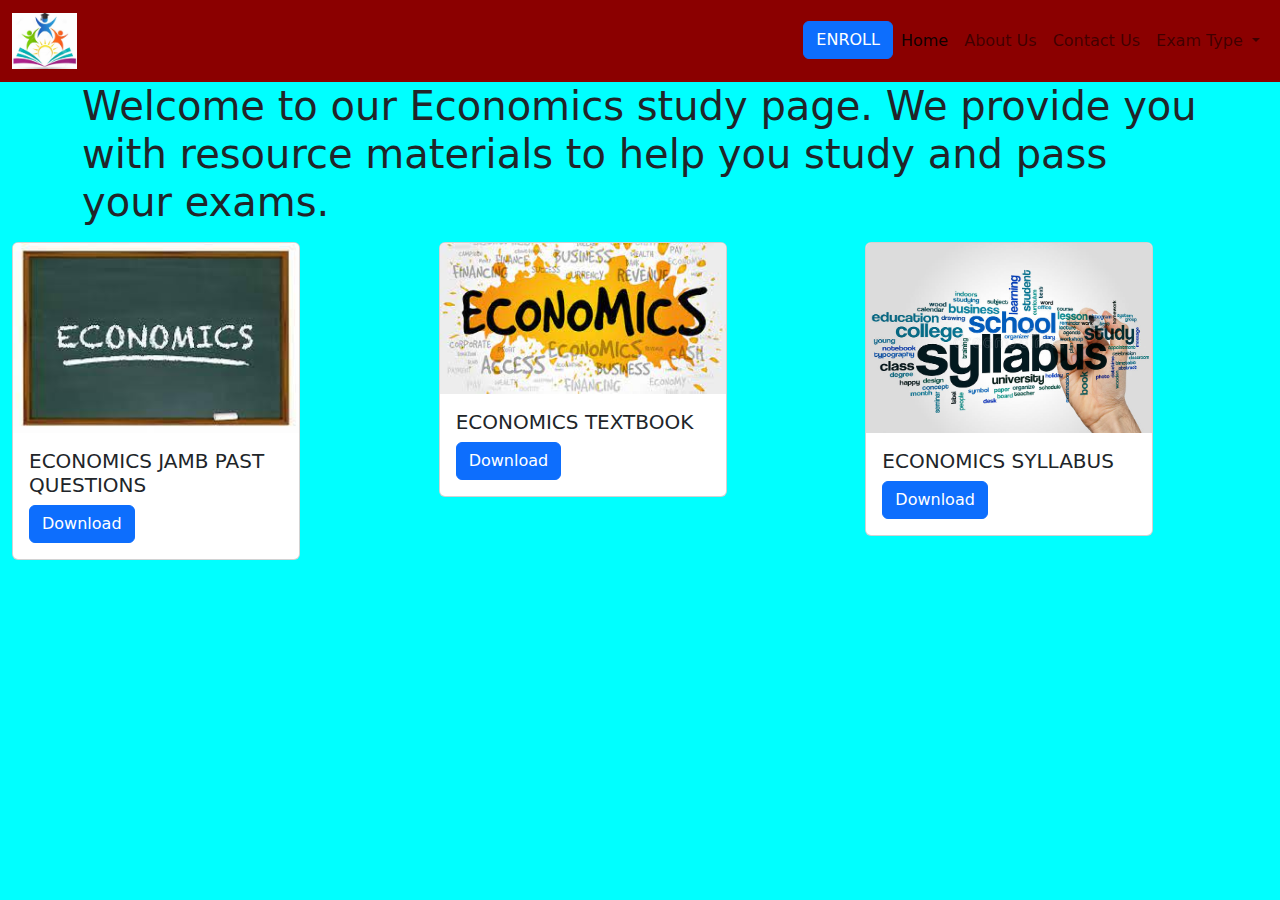
<file: economics.html>
<!DOCTYPE html>
<html lang="en">
<head>
    <meta charset="UTF-8">
    <meta http-equiv="X-UA-Compatible" content="IE=edge">
    <meta name="viewport" content="width=device-width, initial-scale=1.0">
    <title>Economics</title>
    <link rel="stylesheet" href="style.css">
    <link rel="stylesheet" href="bootstrap.css">
    <link href="https://cdn.jsdelivr.net/npm/bootstrap@5.1.3/dist/css/bootstrap.min.css" rel="stylesheet" integrity="sha384-1BmE4kWBq78iYhFldvKuhfTAU6auU8tT94WrHftjDbrCEXSU1oBoqyl2QvZ6jIW3" crossorigin="anonymous">
</head>
<body>
    <body class="physics">
        <nav class="navbar navbar-expand-lg nav-color">
            <div class="container-fluid">
              <a class="navbar-brand" href="#">
                <img src="images/Logo.jpg" alt="" class="img-fluid logo">
              </a>
              <button class="navbar-toggler" type="button" data-bs-toggle="collapse" data-bs-target="#navbarNavDropdown" aria-controls="navbarNavDropdown" aria-expanded="false" aria-label="Toggle navigation">
                <span class="navbar-toggler-icon"></span>
              </button>
              <div class="collapse navbar-collapse  " id="navbarNavDropdown">
                <ul class="navbar-nav ms-auto">
                  <li>
                    <a href="" class="btn btn-primary">ENROLL</a>
                  </li>
                  <li class="nav-item">
                    <a class="nav-link active" aria-current="page" href="index.html">Home</a>
                  </li>
                  <li class="nav-item">
                    <a class="nav-link" href="about.html">About Us</a>
                  </li>
                  <li class="nav-item">
                    <a class="nav-link" href="contact.html">Contact Us</a>
                  </li>
                  <li class="nav-item dropdown">
                    <a class="nav-link dropdown-toggle" href="#" id="navbarDropdownMenuLink" role="button" data-bs-toggle="dropdown" aria-expanded="false">
                      Exam Type
                    </a>
                    <ul class="dropdown-menu" aria-labelledby="navbarDropdownMenuLink">
                      <li><a class="dropdown-item" href="waec.html">WAEC/NECO</a></li>
                      <li><a class="dropdown-item" href="jamb.html">JAMB</a></li>
                    </ul>
                  </li>
                </ul>
              </div>
            </div>
          </nav>
        <section>
            <div class="container">
                <div>
                    <h1>Welcome to our Economics study page. We provide you with resource materials to help you study and pass your exams.</h1>
                </div>
            </div>
        </section>
        <section>
            <div class="container-fluid">
                <div class="row mt-3">
                  <div class="col-md-4">
                    <div class="card" style="width: 18rem;">
                      <img src="images/images.jfif" class="card-img-top" alt="...">
                      <div class="card-body">
                        <h5 class="card-title">ECONOMICS JAMB PAST QUESTIONS</h5>
                        <a href="Document/waec_Economics2and1_November2011 (1).pdf" class="btn btn-primary" download="download">Download</a>
                      </div>
                    </div>
                  </div>
                  <div class="col-md-4">
                    <div class="card" style="width: 18rem;">
                      <img src="images/images (1).jfif" class="card-img-top" alt="...">
                      <div class="card-body">
                        <h5 class="card-title">ECONOMICS TEXTBOOK</h5>
                        <a href="Document/Essentials of Economics.pdf" class="btn btn-primary" download="download">Download</a>
                      </div>
                    </div>
                  </div>
                  <div class="col-md-4">
                    <div class="card" style="width: 18rem;">
                      <img src="images/syllabus-word-cloud-concept-grey-background-90731525 (1).jpg" class="card-img-top" alt="...">
                      <div class="card-body">
                        <h5 class="card-title">ECONOMICS SYLLABUS</h5>
                        <a href="Document/Economics syllabus.pdf" class="btn btn-primary" download="download">Download</a>
                      </div>
                    </div>
                  </div>
                </div>
              </div>
        </section>
        <script src="https://cdn.jsdelivr.net/npm/bootstrap@5.1.3/dist/js/bootstrap.bundle.min.js" integrity="sha384-ka7Sk0Gln4gmtz2MlQnikT1wXgYsOg+OMhuP+IlRH9sENBO0LRn5q+8nbTov4+1p" crossorigin="anonymous"></script
        <script src="index.js"></script>
</body>
</html>
</file>
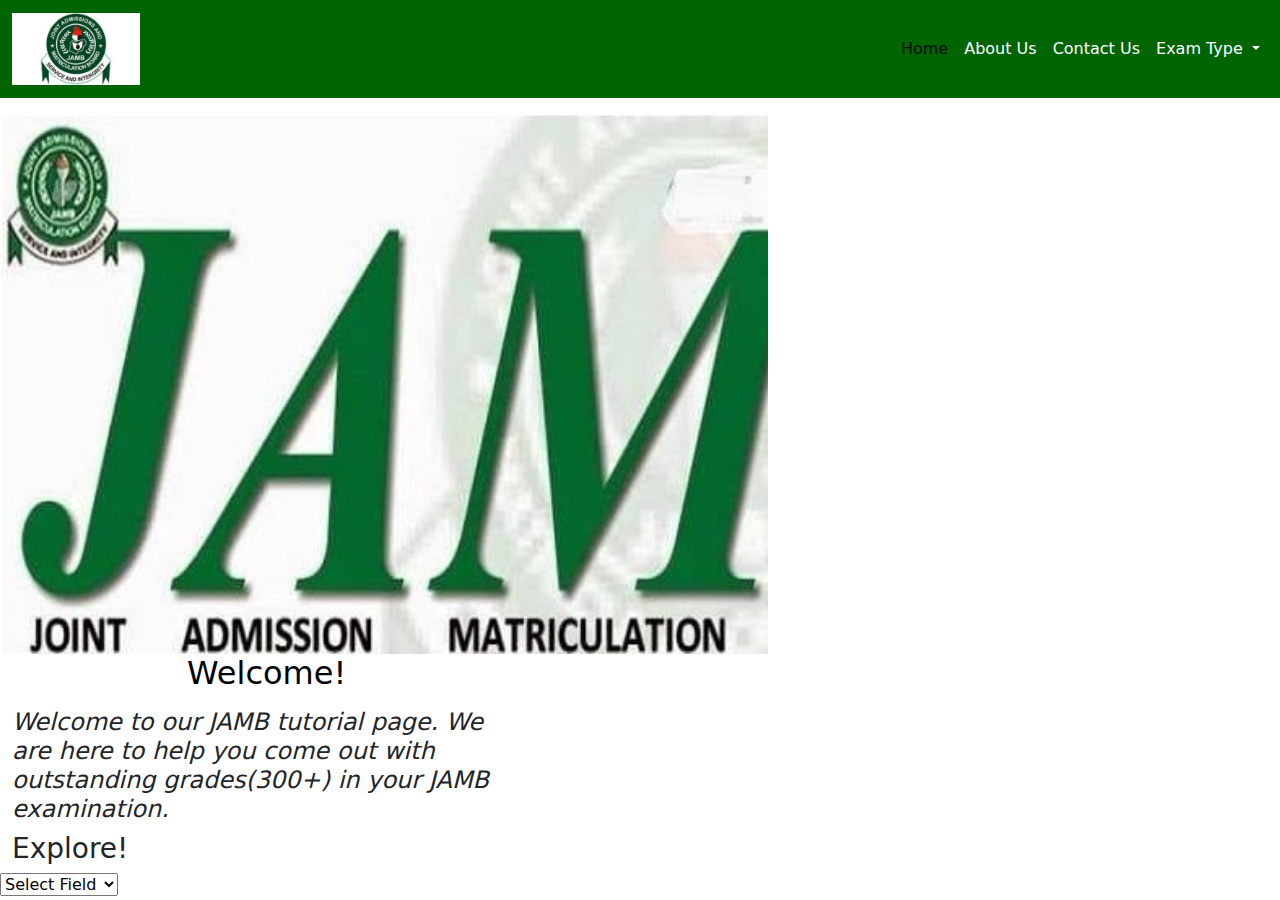
<file: jamb.html>
<!DOCTYPE html>
<html lang="en">
<head>
    <meta charset="UTF-8">
    <meta http-equiv="X-UA-Compatible" content="IE=edge">
    <meta name="viewport" content="width=device-width, initial-scale=1.0">
    <title>Document</title>
    <link rel="stylesheet" href="bootstrap.css">
    <link rel="stylesheet" href="style.css">
    <link href="https://cdn.jsdelivr.net/npm/bootstrap@5.1.3/dist/css/bootstrap.min.css" rel="stylesheet" integrity="sha384-1BmE4kWBq78iYhFldvKuhfTAU6auU8tT94WrHftjDbrCEXSU1oBoqyl2QvZ6jIW3" crossorigin="anonymous">

</head>
<body>
    <nav class="navbar navbar-expand-lg nav-color2">
        <div class="container-fluid">
          <a class="navbar-brand" href="#">
            <img src="images/jamb.jpg" alt="" class="img-fluid logo">
          </a>
          <button class="navbar-toggler" type="button" data-bs-toggle="collapse" data-bs-target="#navbarNavDropdown" aria-controls="navbarNavDropdown" aria-expanded="false" aria-label="Toggle navigation">
            <span class="navbar-toggler-icon"></span>
          </button>
          <div class="collapse navbar-collapse  " id="navbarNavDropdown">
            <ul class="navbar-nav ms-auto">
              <li class="nav-item">
                <a class="nav-link active" aria-current="page" href="index.html">Home</a>
              </li>
              <li class="nav-item">
                <a class="nav-link" href="about.html">About Us</a>
              </li>
              <li class="nav-item">
                <a class="nav-link" href="contact.html">Contact Us</a>
              </li>
              <li class="nav-item dropdown">
                <a class="nav-link dropdown-toggle" href="#" id="navbarDropdownMenuLink" role="button" data-bs-toggle="dropdown" aria-expanded="false">
                  Exam Type
                </a>
                <ul class="dropdown-menu" aria-labelledby="navbarDropdownMenuLink">
                  <li><a class="dropdown-item" href="waec.html">WAEC/NECO</a></li>
                  <li><a class="dropdown-item" href="jamb.html">JAMB</a></li>
                </ul>
              </li>
            </ul>
          </div>
        </div>
      </nav>
      <section>
       <div class="container-fluid">
        <div class="row mt-3">
          <div class="col-md-7 jamb">

          </div>
          <div class="col-md-5">
            <h2 style="color: black; text-align: center;">Welcome!</h2>
          <p></p>
          <h4 style="font-style: italic;">Welcome to our JAMB tutorial page. We are here to help you come out with outstanding grades(300+) in your JAMB examination.</h4>
          </div>
        </div>
       </div>
      </section>
      <section>
        <div class="container-fluid">
          <h3>Explore!</h3>
        </div>
        <section id="students">
          <select name="" id="subjects" onchange="showOrHide()">
            <option value="field">Select Field</option>
            <option value="science">Science</option>
            <option value="art">Art</option>
            <option value="commercial">Commercial</option>
          </select>
          <div id="scientific">
            <select name="" id="materials">
              <option value="sub">Select Subject</option>
             <option value="Mathematics"><a href="sci">Mathematics</a></option>
             <option value="English Language">English Language</option>
             <option value="Physics">Physics</option>
             <option value="Chemistry">Chemistry</option>
             <option value="Geography">Geography</option>
            </select>
          </div>
          <div id="artist">
            <select name="" id="syllabus">
              <option value="sub">Select Subject</option>
             <option value="Government">Government</option>
             <option value="Literature-In-English">Literature-In-English</option>
             <option value="CRS">CRS</option>
             <option value="English Language">English Language</option>
            </select>
          </div>
          <div id="commercialist">
            <select name="" id="commerce">
              <option value="sub">Select Subject</option>
             <option value="Economics">Economics</option>
             <option value="Commerce">Commerce</option>
             <option value="Accounting">Accounting</option>
             <option value="Mathematics">Mathematics</option>
      
            </select>
      </section>
    <!-- Option 1: Bootstrap Bundle with Popper -->
    <script src="https://cdn.jsdelivr.net/npm/bootstrap@5.1.3/dist/js/bootstrap.bundle.min.js" integrity="sha384-ka7Sk0Gln4gmtz2MlQnikT1wXgYsOg+OMhuP+IlRH9sENBO0LRn5q+8nbTov4+1p" crossorigin="anonymous"></script>
    <script src="index.js"></script>
</body>
</html>
</file>
<file: style.css>
.logo{
    width: 20%;
}
.nav-color{
    background-color: darkred;
}
.nav-link{
    text-decoration: none;
    color: white;
}
.carousel-caption{
    text-align: center;
    margin-top: -5rem;
    font-size: larger;
   
    font-weight: 100;
}
.about{
    background-size: cover;
    background-image: url(/images/glenn-carstens-peters-npxXWgQ33ZQ-unsplash\ -\ Copy.jpg);
    height: 100vh;

    text-align: center;
    color: black;
    font-size: xx-large;
}
.content{
    text-align: center;
}

.aboutus{
    justify-content: center;
    text-align: center;
    align-items: center;
    padding: auto;
}
.jamb{
    background-image: url(images/jamb\ logo.jpg);
    background-size: cover;
    background-repeat: no-repeat;
    height: 60vh;
    width: 60%;
}
.nav-color2{
    background-color: darkgreen;
}
.waec{
    background-image: url(i);
}
.logo2{
    width: 50%;
}
.contact{
    background-image: url(images/kenny-eliason-zFSo6bnZJTw-unsplash\ -\ Copy.jpg);
    background-size: cover;
    height: 80pc;
    width: 84.4pc;
}
.nav-color3{
    background-color: darkred;
}
.physics{
    background-color: aqua;
}
.diction{
    background-color: blue;
}
</file>
